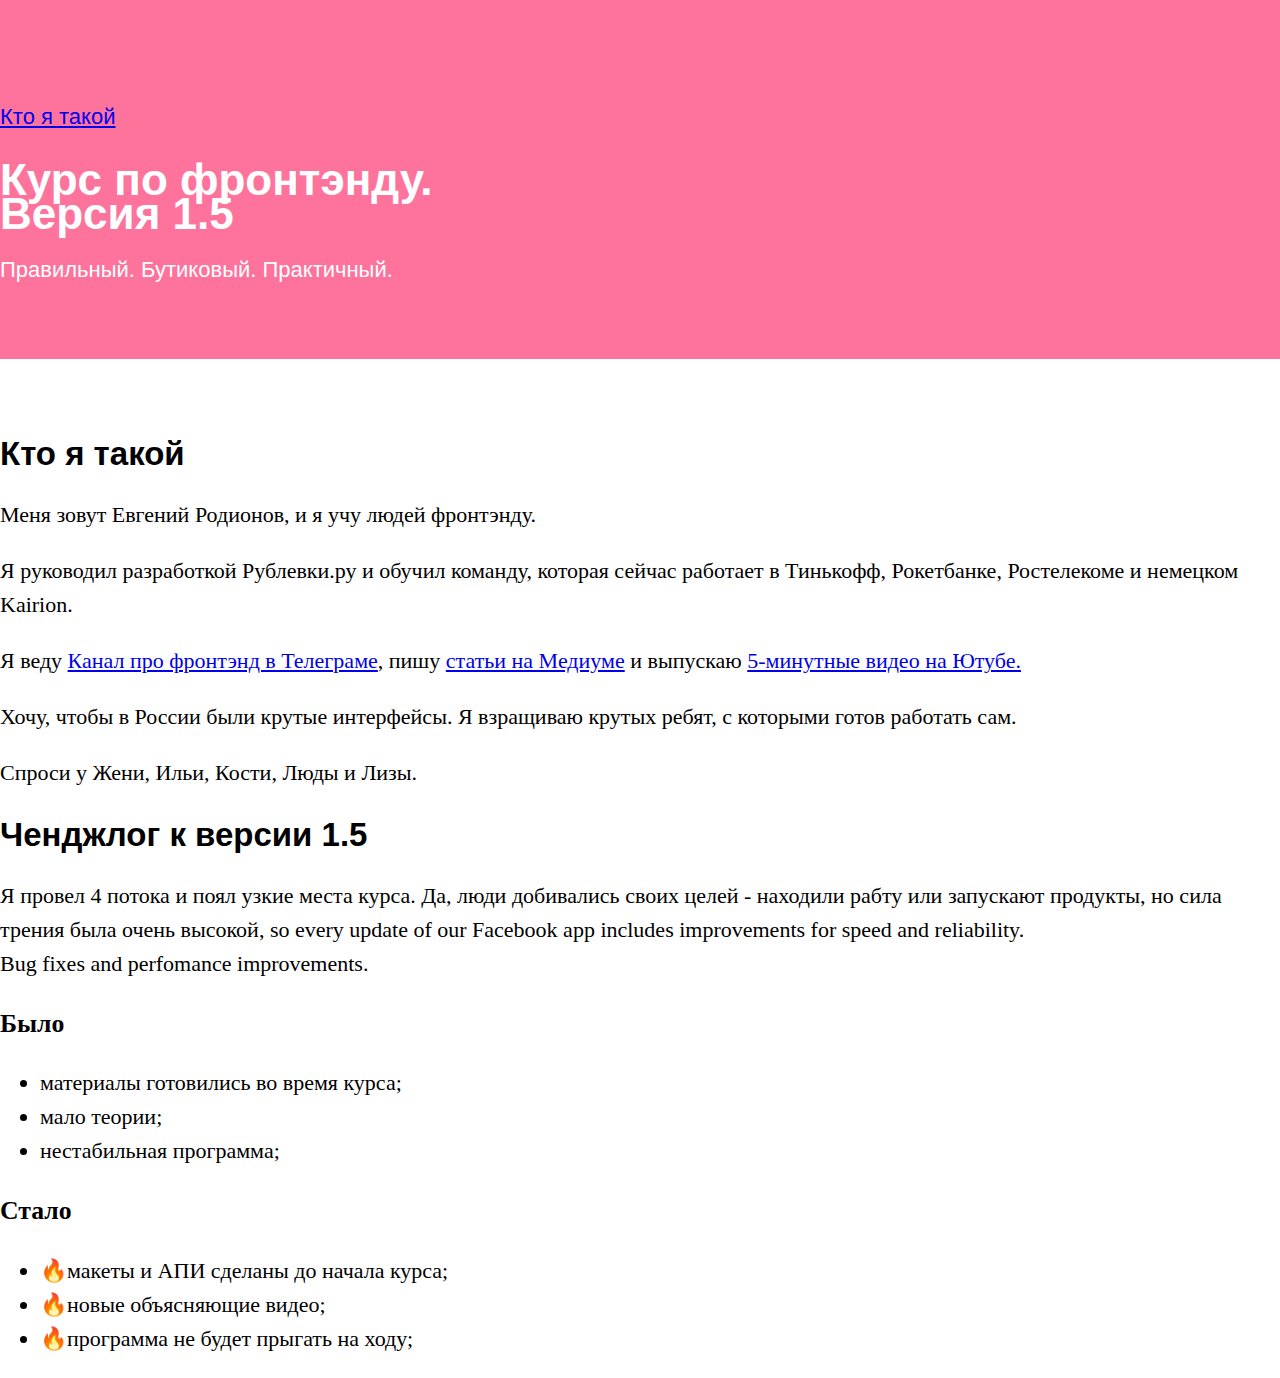
<file: index.html>
<!doctype html>
<html>

<head>
    <link rel="stylesheet" href="./css/normalize.css">
    <meta http-equiv='Content-Type' content='text/html' ; charset='utf-8' />
    <link rel="stylesheet" href="./css/styles.css">

    <title>Курс по фронтэнду</title>
</head>

<body>

    <header>
        <nav>
            <a href="#whoami">Кто я такой</a>
        </nav>
        <h1>
            Курс по фронтэнду.
            <br>Версия 1.5
        </h1>
        <p>Правильный. Бутиковый. Практичный.</p>
    </header>
    <main>
        <section id="whoami" class="landing-section-whoami">
            <h2>Кто я такой</h2>
            <p>Меня зовут Евгений Родионов, и я учу людей фронтэнду.</p>
            <p>Я руководил разработкой Рублевки.ру и обучил команду, которая сейчас работает в Тинькофф, Рокетбанке, Ростелекоме
                и немецком Kairion.</p>
            <p>Я веду
                <a href="https://t.me/RodionovFrontend">Канал про фронтэнд в Телеграме</a>, пишу
                <a href="https://medium.com/@evgeny.rodionov">статьи на Медиуме</a> и выпускаю
                <a href="https://www.youtube.com/evgenyrodionov">5-минутные видео на Ютубе.</a>
            </p>
            <p>Хочу, чтобы в России были крутые интерфейсы. Я взращиваю крутых ребят, с которыми готов работать сам.</p>
            <aside>Спроси у Жени, Ильи, Кости, Люды и Лизы.</aside>
        </section>
        <section id="changelog" class="landing-section-changelog">
            <h2>Ченджлог к версии 1.5</h2>
            <p>Я провел 4 потока и поял узкие места курса. Да, люди добивались своих целей - находили рабту или запускают продукты,
                но сила трения была очень высокой, so every update of our Facebook app includes improvements for speed and
                reliability.
                <br>Bug fixes and perfomance improvements.
            </p>
            <h3>Было</h3>
            <ul>
                <li>материалы готовились во время курса;</li>
                <li>мало теории;</li>
                <li>нестабильная программа;</li>
            </ul>
            <h3>Стало</h3>
            <ul>
                <li>🔥макеты и АПИ сделаны до начала курса;</li>
                <li>🔥новые объясняющие видео;</li>
                <li>🔥программа не будет прыгать на ходу;</li>
            </ul>
        </section>
    </main>
    <footer></footer>
</body>

</html>
</file>
<file: css/styles.css>
body{
    font-size: 22px;
    line-height: 34px;
}

header {
    color: white;
    background-color: #FD739C;
    font-family: Arial, Helvetica, sans-serif;
}

h1, h2 {
    font-family: Arial, Helvetica, sans-serif;
}

header {
    padding: 100px 0px 50px;
}

.landing-section-whoami {
    padding-top: 50px;
}

h1{
    margin-bottom: 10px;
}
</file>
